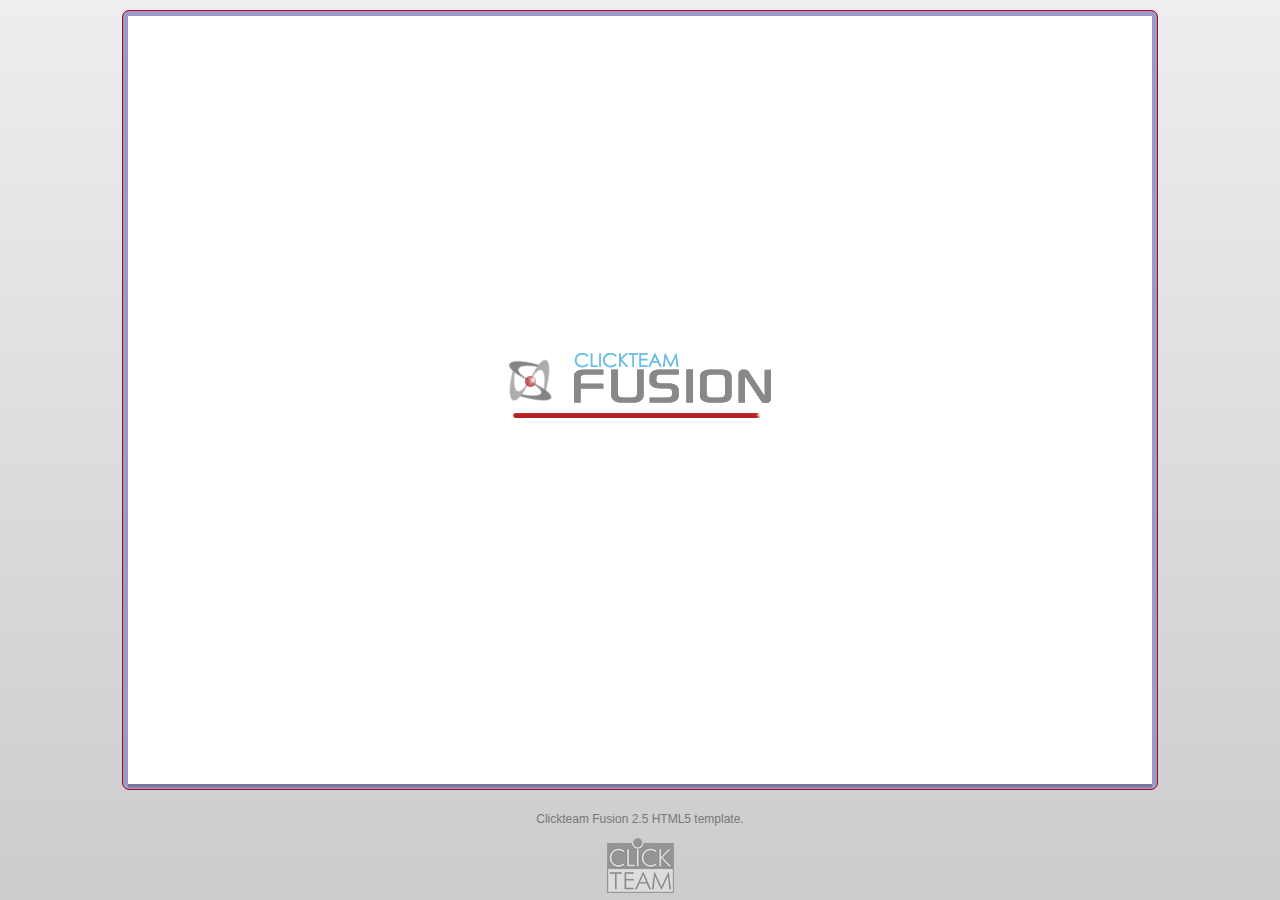
<file: index.html>
<!DOCTYPE html>

<html lang="en">

<head>
<meta http-equiv="Content-Type" content="text/html; charset=UTF-8"/>
<meta name="viewport" content="width=device-width, initial-scale=1" />
<style type="text/css">
html {height: 100%;}
body {
	background-repeat: no-repeat;
	background-attachment: fixed;
	height: 100%;
	min-height: 100%;
	margin: 0;
	
	background: rgb(238,238,238); /* Old browsers */
	/* IE9 SVG, needs conditional override of 'filter' to 'none' */
	background: url([data-uri]);
	background: -moz-linear-gradient(top,  rgba(238,238,238,1) 0%, rgba(204,204,204,1) 100%); /* FF3.6+ */
	background: -webkit-gradient(linear, left top, left bottom, color-stop(0%,rgba(238,238,238,1)), color-stop(100%,rgba(204,204,204,1))); /* Chrome,Safari4+ */
	background: -webkit-linear-gradient(top,  rgba(238,238,238,1) 0%,rgba(204,204,204,1) 100%); /* Chrome10+,Safari5.1+ */
	background: -o-linear-gradient(top,  rgba(238,238,238,1) 0%,rgba(204,204,204,1) 100%); /* Opera 11.10+ */
	background: -ms-linear-gradient(top,  rgba(238,238,238,1) 0%,rgba(204,204,204,1) 100%); /* IE10+ */
	background: linear-gradient(to bottom,  rgba(238,238,238,1) 0%,rgba(204,204,204,1) 100%); /* W3C */
	filter: progid:DXImageTransform.Microsoft.gradient( startColorstr='#eeeeee', endColorstr='#cccccc',GradientType=0 ); /* IE6-8 */
}
h1 {
	font-family: Arial, Helvetica, sans-serif;
	color: #962300;
	font-size: 25px;
}
p {
	font-family: Arial, Helvetica, sans-serif;
	color: #777;
	font-size: 12px;
}
#bloctxt {
	border-left-width: 5px;
	border-left-style: solid;
	border-left-color: #962300;
	padding-left: 10px;
	position: absolute;
	top:5%;
	left: 50%;
	width: 600px;
	margin-left: -260px
}
#wrapper {
	padding: 10px;
	margin: 0 auto;
}
#border {
	background-color: #99C;
	border: 1px solid #B90000;
	-webkit-border-radius: 7px;
	-moz-border-radius: 7px;
	border-radius: 7px;
	margin: 0 auto;
	padding: 5px;
	width:1024px;
	height:768px;
}

#canvas {
	width:1024px; 
	height:768px;
}

#MMFCanvas {
	-webkit-box-shadow:  0px 0px 4px 4px rgba(0, 0, 0, 0.25); 
    box-shadow:  0px 0px 4px 4px rgba(0, 0, 0, 0.25);
}
</style>

  <title>Clickteam Fusion 2.5 HTML5 Runtime</title>

	<script>
	   	// Detection of old browsers that do not support the canvas element
		// Falls back to a default page
	    if (!document.createElement("canvas").getContext)
	    {
			window.open("http://www.clickteam.com/html5-fallback", "_self");
		}
	</script>
	
  	<!-- EXTRASOURCES -->
	<!-- Loads the Javascript code...-->
  	<script src="src/Runtime.js"></script>
  	
    <script>
	// Detects if the html file is ran locally.
	// You can remove this code for the final version
	if (window.location.protocol == "file:")
	{
		document.write('<div id="bloctxt">');
		document.write('<h1>The application cannot be run...</h1>');
		document.write('<p>HTML browsers do not allow you to launch data files directly from the file system.<br>');
		document.write('A drag & drop of the html file on a web-browser window will not work, on any machine.<br>');
		document.write('Please use the Build & Run option (it opens a local web server) to run your application,<br>') 
		document.write('or upload your application folder to a remote web-server, and start it from there...</p>');
		document.write('</div>');
		throw new error("Cannot run application");
	}
    </script>

</head>

<!-- This is where we create the Canvas element that will contain the application...-->
<body>

    <div id="wrapper">
	    <div id="border">
		    <div id="canvas">
			    <canvas id="MMFCanvas" width="1024" height="768">
				    <p>Your browser does not support Canvas.</p>
			    </canvas>   
		    </div>
	    </div>
    </div>  
    <script>
        window.rs = "src/Runtime.js";
        window.fs = "618671";
    </script>
    <script>
	    // RUNTIMESTART
	    // This is where the HTML5 runtime is actually started
	    window.addEventListener("load", windowLoaded, false);
	    function windowLoaded()
	    {
		    // Calls the runtime
		    // First parameter : name of the canvas element
		    // Second parameter : path to the cch file. Images and sounds must lay beside this file
		    new Runtime("MMFCanvas", "resources/CFCK_GAME.cch");
	    }
	    // RUNTIMESTARTEND
    </script>

    <p align="center">Clickteam Fusion 2.5 HTML5 template.</p>
    <!-- Clickteam logo, encoded within the html code.-->  
    <div align="center"><a href="http://www.clickteam.com"><img src="[data-uri]"></a></div> 
</body>
</html>
</file>
